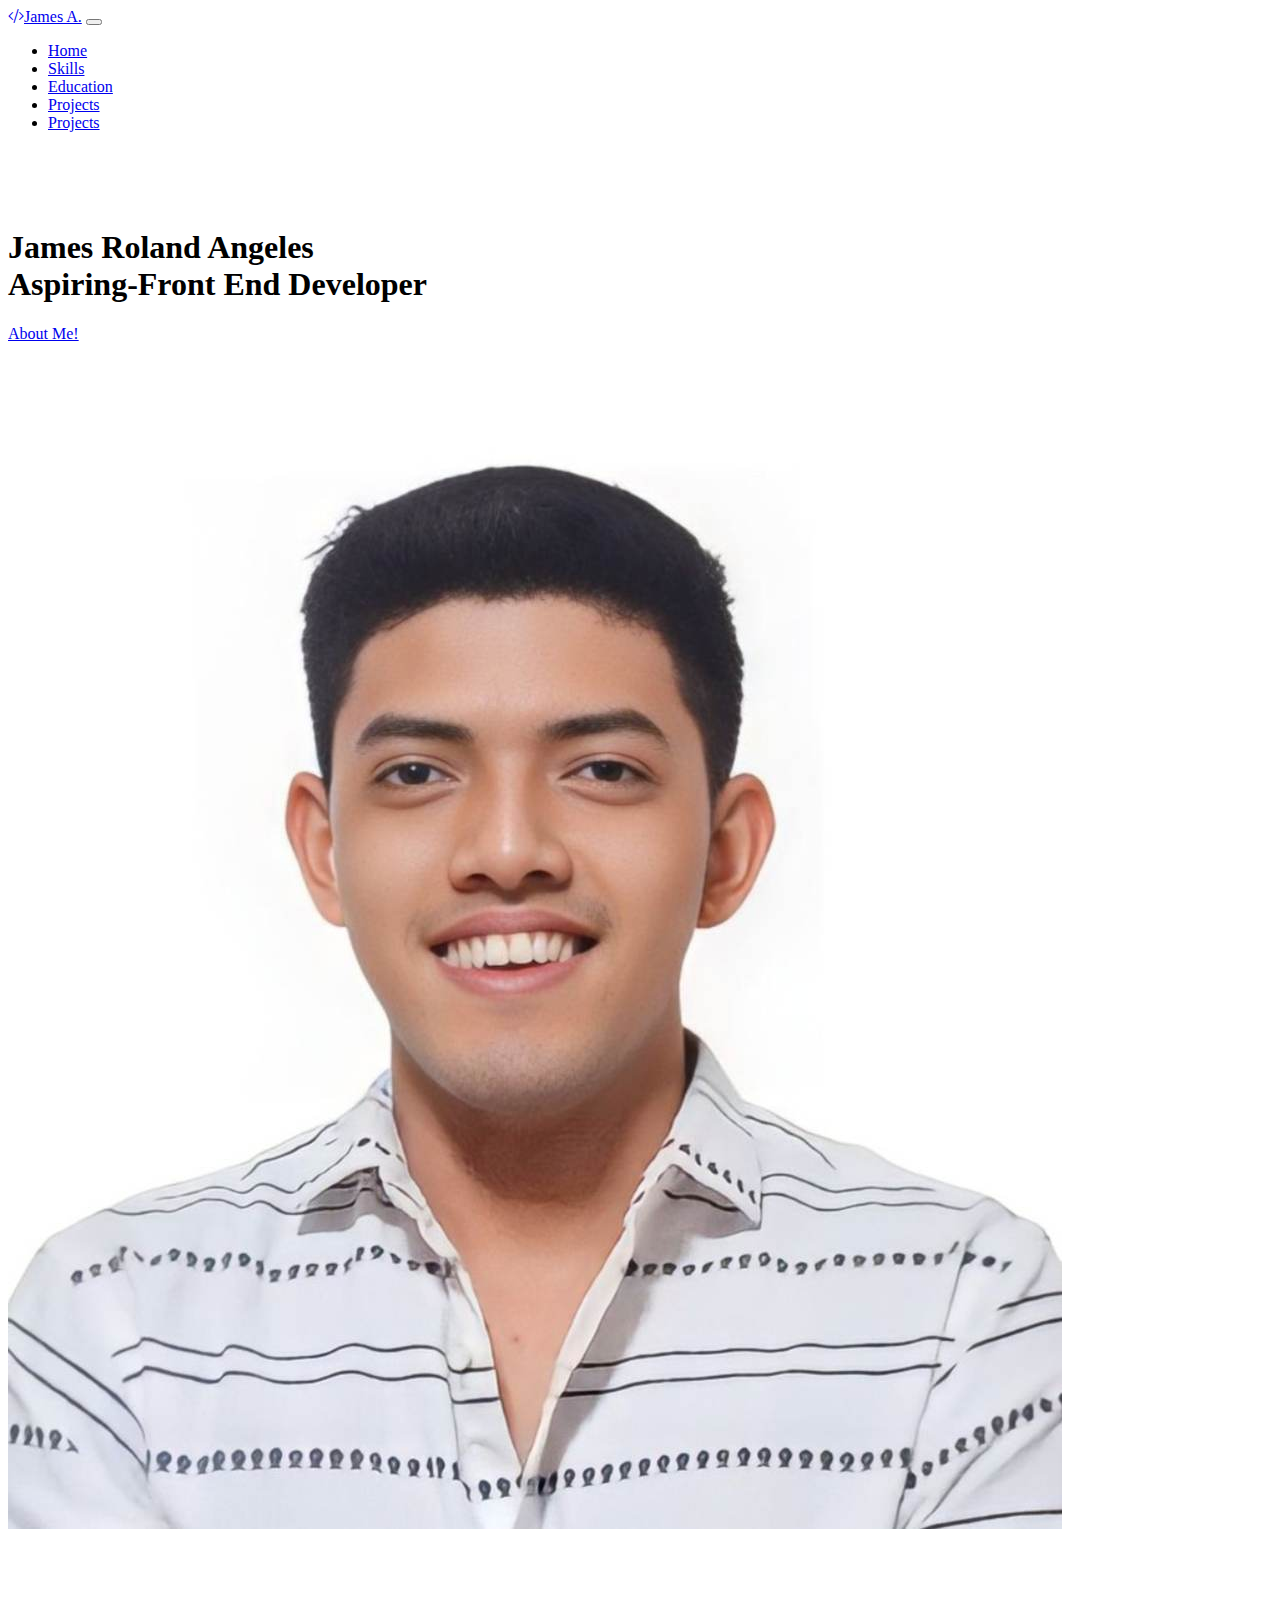
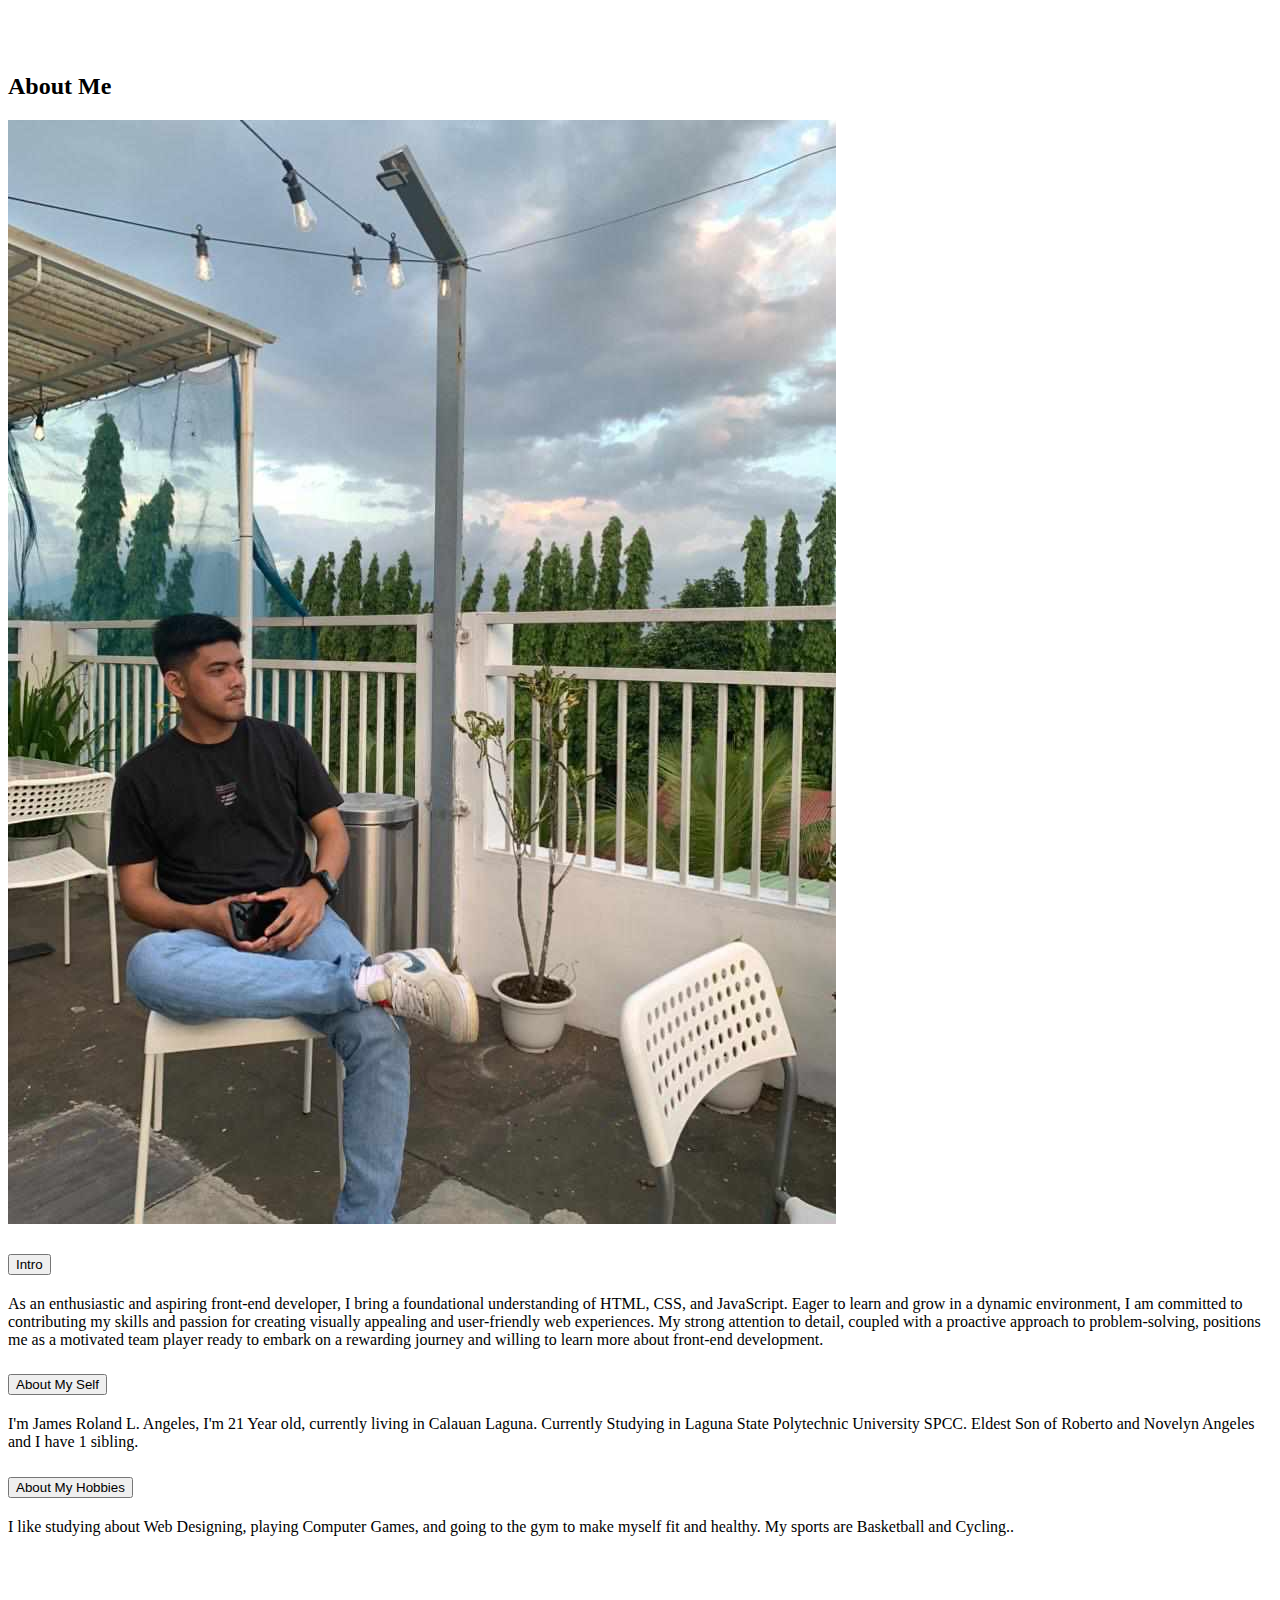
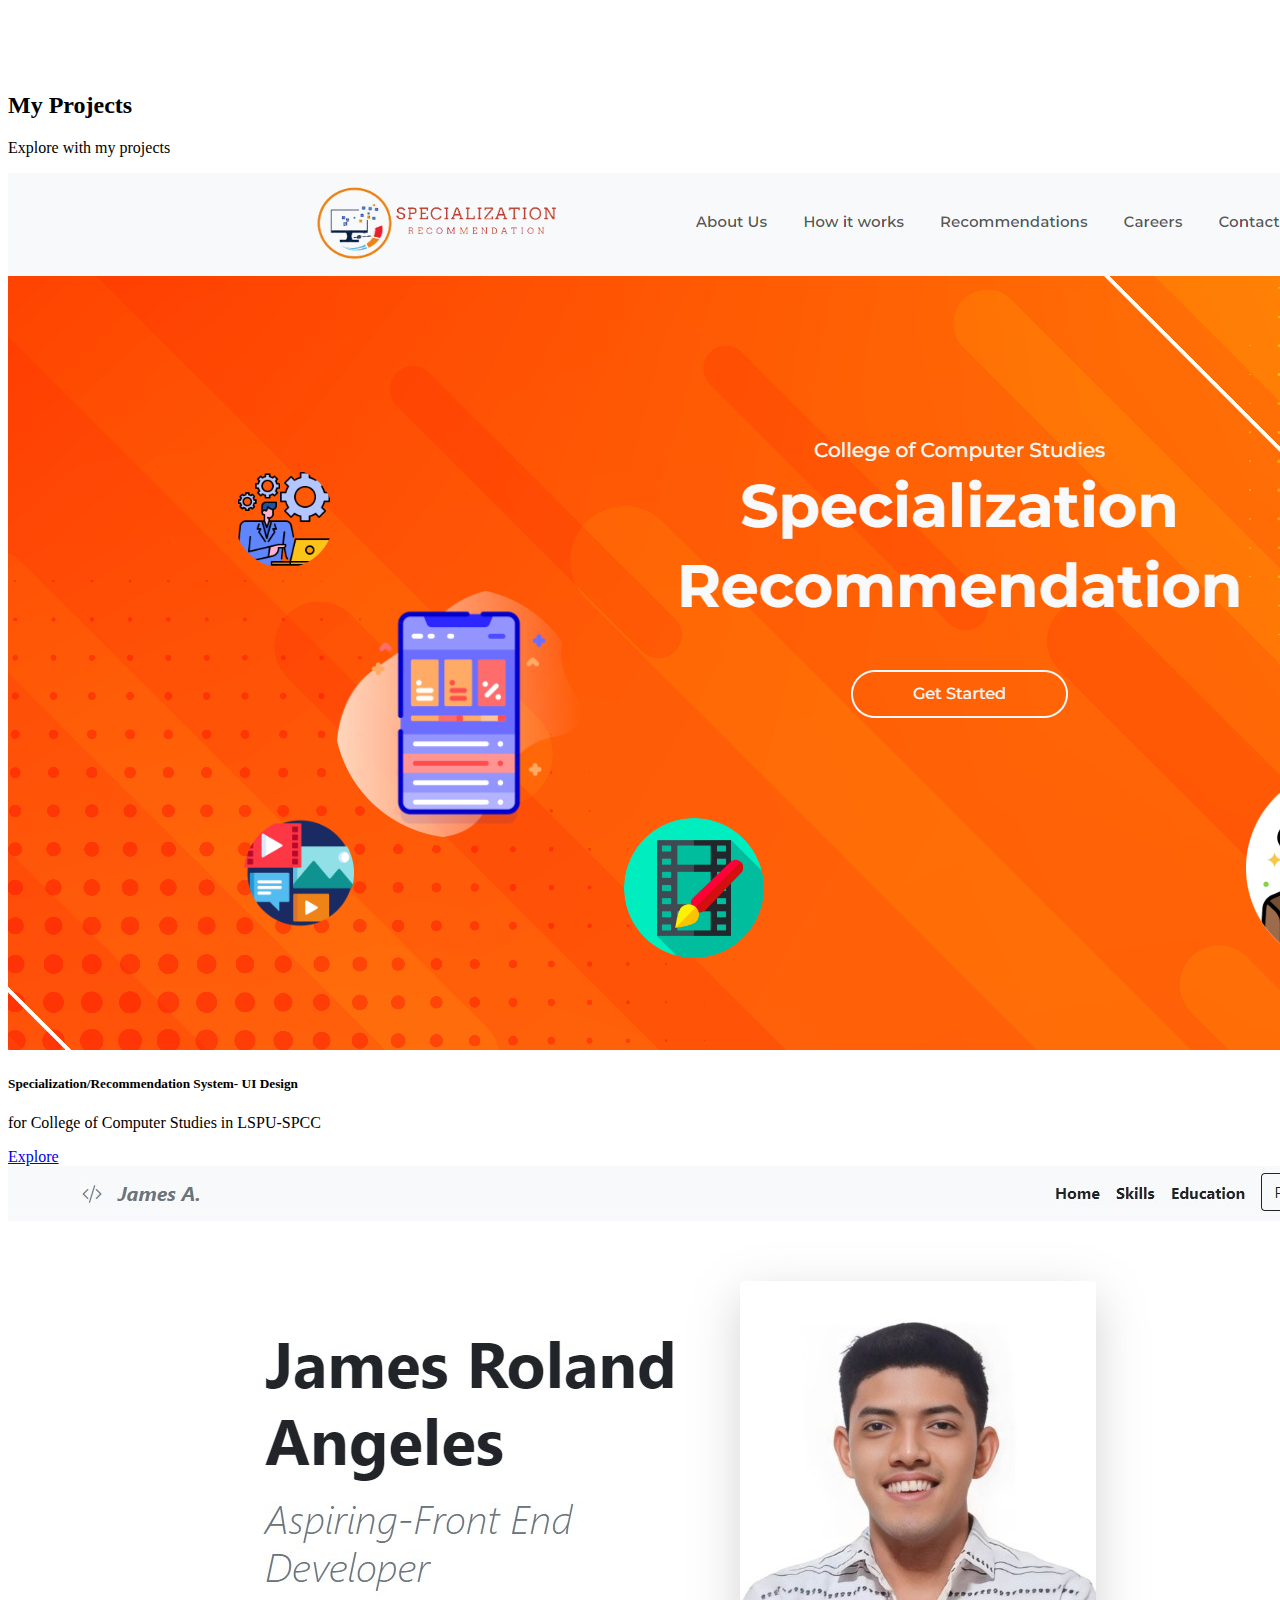
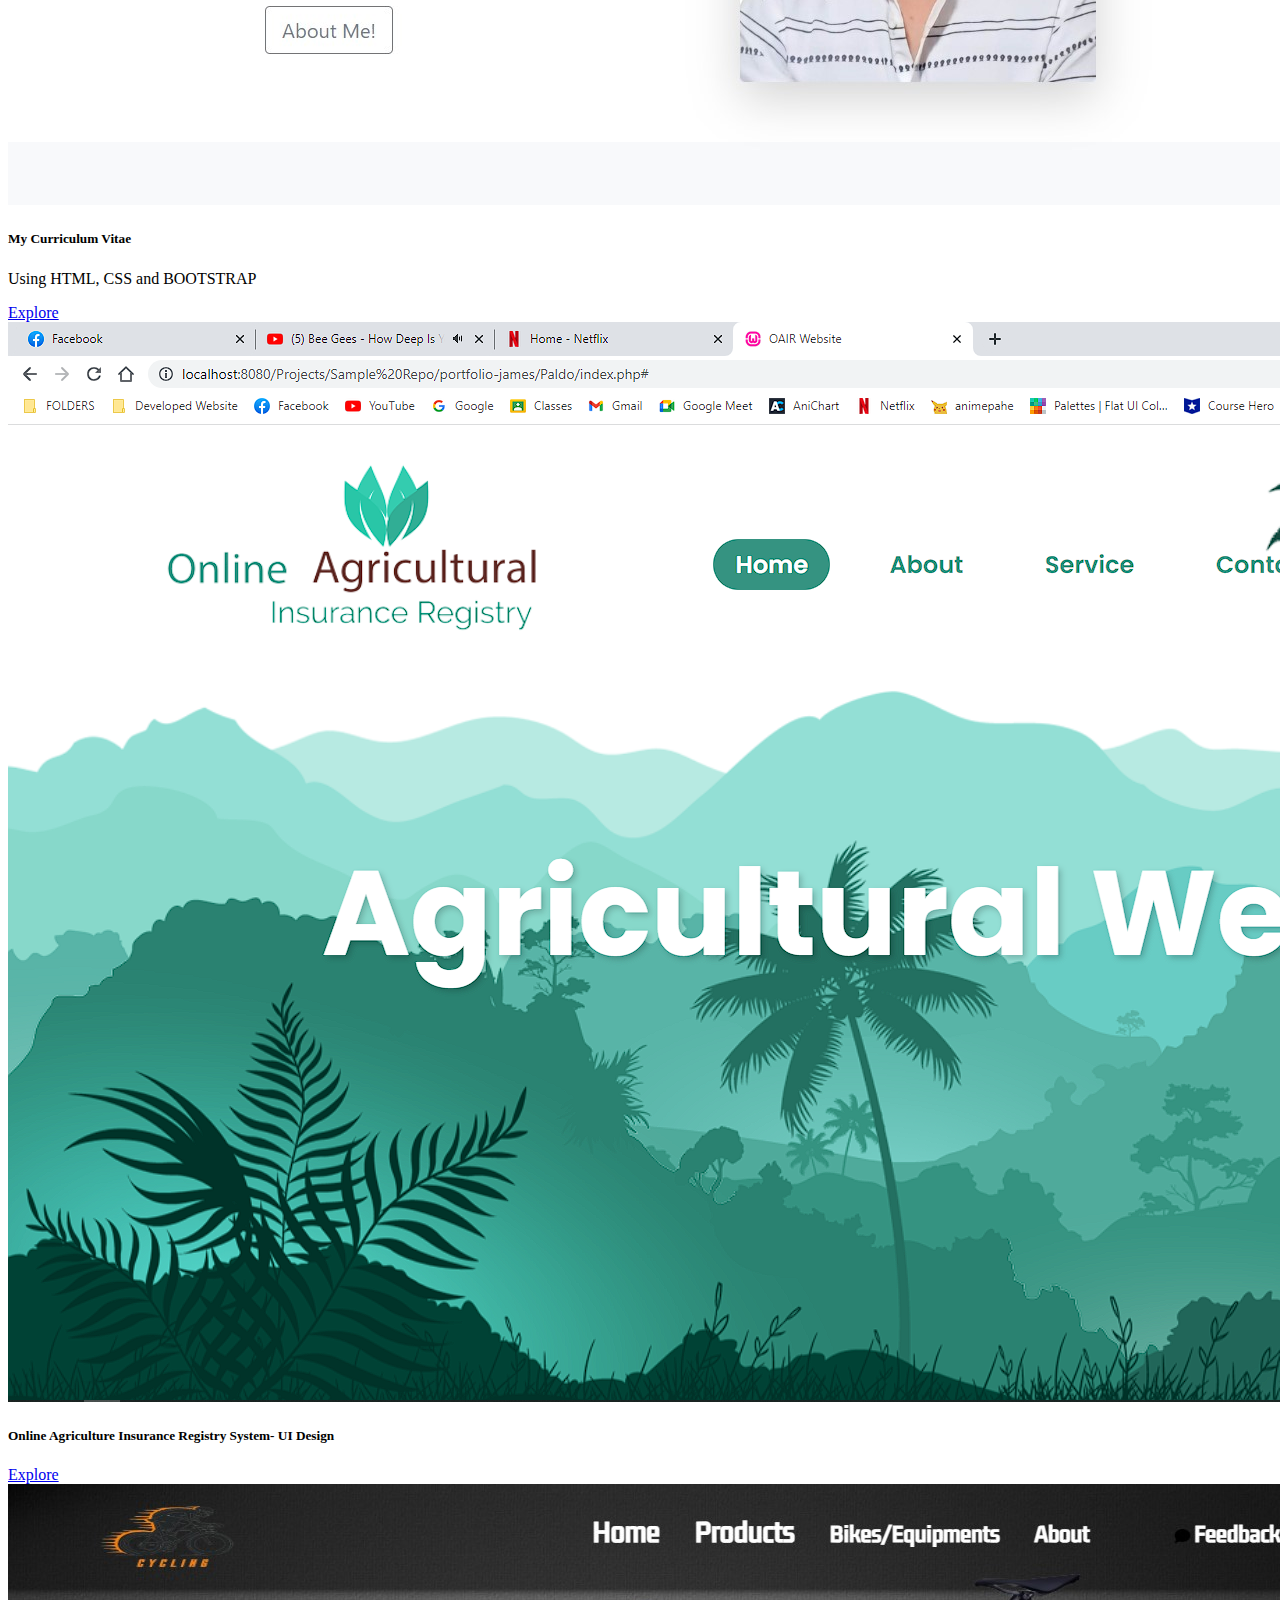
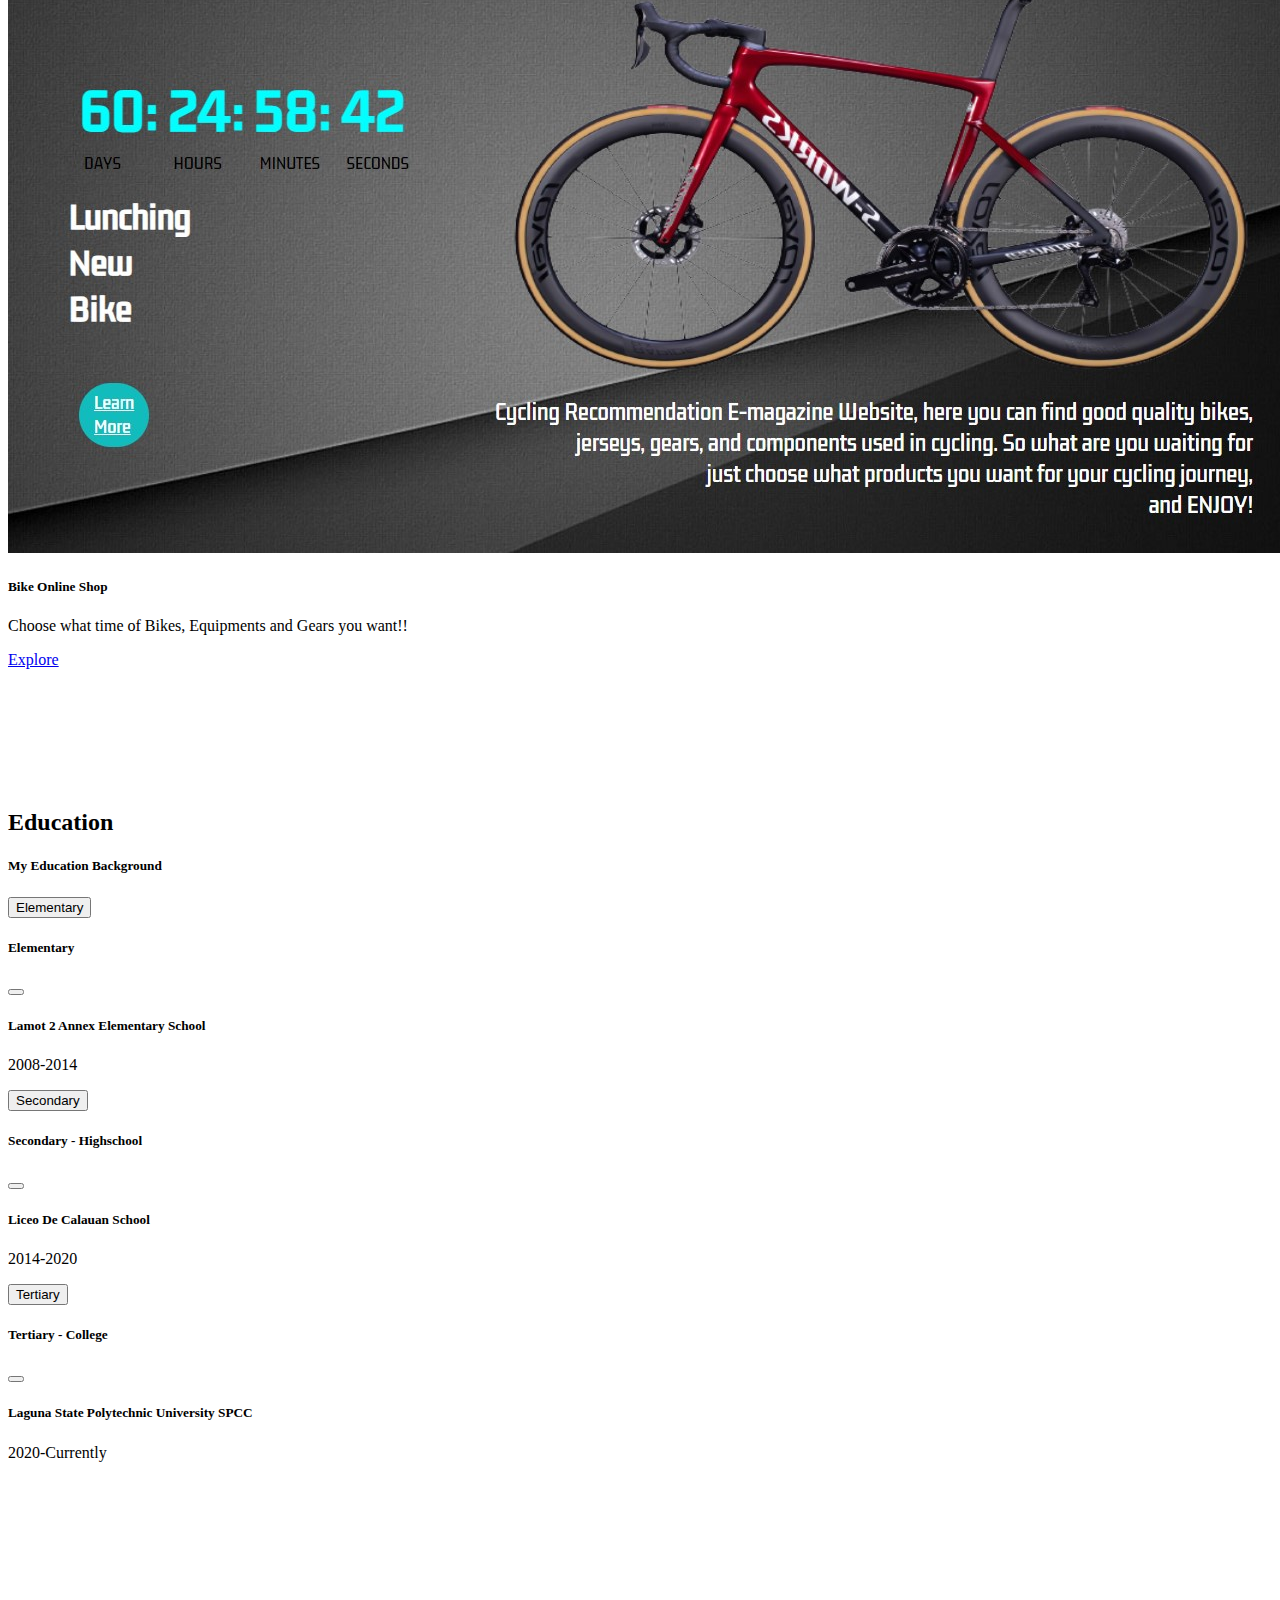
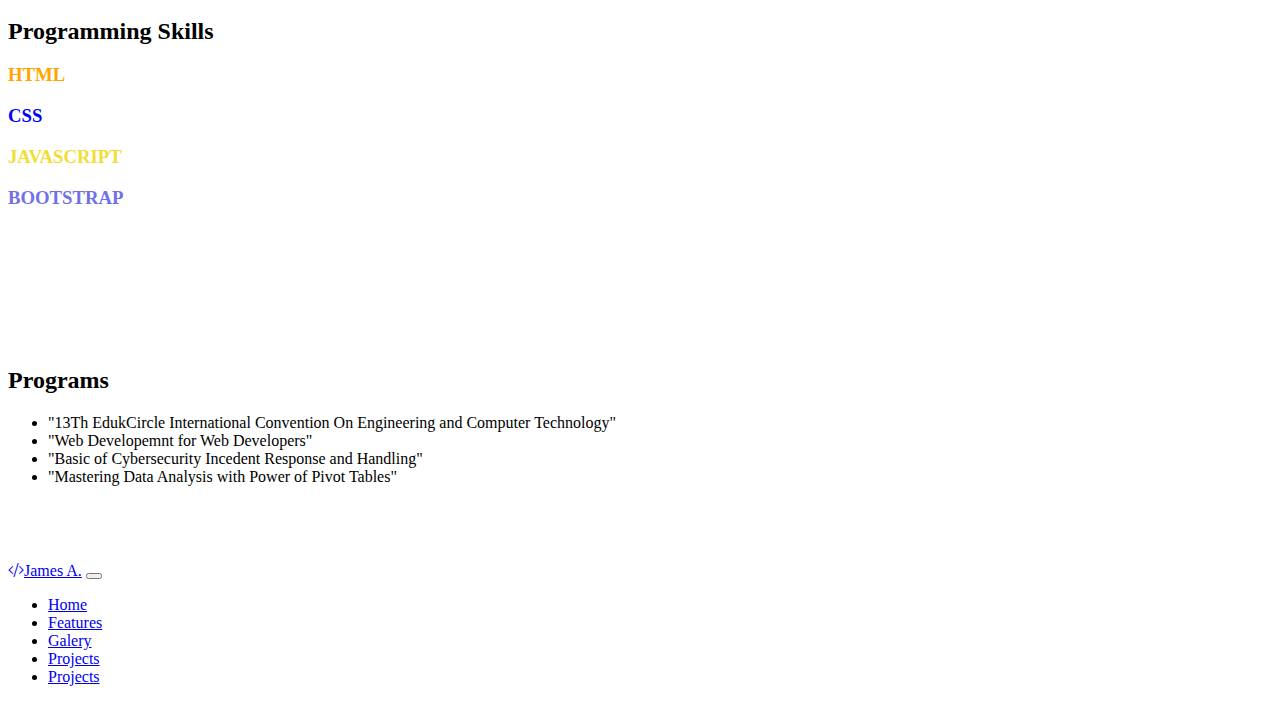
<file: index.html>
<!DOCTYPE html>
<html lang="en">
<head>
    <meta charset="UTF-8">
    <meta name="viewport" content="width=device-width, initial-scale=1.0">
    <link rel="stylesheet" href="style.css">
    <!--Bootstrap-->
    <link href="https://cdn.jsdelivr.net/npm/bootstrap@5.0.2/dist/css/bootstrap.min.css" 
    rel="stylesheet" integrity="sha384-EVSTQN3/azprG1Anm3QDgpJLIm9Nao0Yz1ztcQTwFspd3yD65VohhpuuCOmLASjC" crossorigin="anonymous">
    <link rel="stylesheet" href="https://cdn.jsdelivr.net/npm/bootstrap-icons@1.11.1/font/bootstrap-icons.css">
    <title>Curriculum Vitae- Angeles</title>

</head>
<body>
    <!--Navbar-->
    <nav class="navbar navbar-expand-md navbar-light bg-light ">
        <div class="container-xxl">
            <a href="index.html" class="navbar-brand"><span class="fw-bolder fst-italic text-secondary px-5"><i class="bi bi-code-slash mx-3"></i>James A.</span></a>

<!--Navbar TOGGLE BUTTON-->
            <button class="navbar-toggler" type="button" data-bs-toggle="collapse" 
            data-bs-target="#main-nav" aria-controls="main-nav" 
            aria-expanded="false" aria-label="Toggle navigation"><span class="navbar-toggler-icon"></span>
        </button>

        <!--Navbar LINKS-->
            <div class="collapse navbar-collapse justify-content-end align-items-center" id="main-nav">
              <ul class="navbar-nav fw-bold ">
                <li class="nav-item active">
                  <a class="nav-link text-dark" href="index.html">Home</a>
                </li>
                <li class="nav-item">
                  <a class="nav-link text-dark" href="#prog">Skills</a>
                </li>
                <li class="nav-item">
                    <a class="nav-link text-dark" href="#educ">Education</a>
                  </li>
                <li class="nav-item d-md-none">
                  <a class="nav-link text-dark" href="#projects">Projects</a>
                </li>
                <li class="nav-item ms-2 d-none d-md-inline">
                    <a class="btn btn-outline-dark" href="#projects">Projects</a>
                  </li>
                
              </ul>
            </div>
        </div>
    </nav>

    <!--Intro-->
    <section id="intro">
        <div class="container-lg">
            <div class="row justify-content-center align-items-center">
                <div class="col-md-5 text-center text-md-start">
                    <h1>
                        <div class="display-3 fw-bold my-3">James Roland Angeles</div>
                        <div class="display-6 text-muted fst-italic my-3">Aspiring-Front End Developer</div>
                    </h1>
                    <a href="index.html#aboutme" class="btn btn-outline-secondary btn-lg">About Me!</a>
                </div>
                <div class="col-md-4 text-center d-none d-md-block">
                    <img src="img/picture.jpg" alt="" class="img-fluid rounded shadow-lg">
                </div>
            </div>
        </div>

    </section>

    <!--Aboutme-->
    <section id="aboutme" class="bg-light">
        <div class="container-md">
            <div class=" text-center">
                <h2 class="display-5 fw-bold">About Me</h2>
            </div>

            <div class="row my-5 g-5 justify-content-around align-items-center g-5">
                <div class="col-6 col-lg-4">
                    <img src="img/about-pic.jpg" class="img-fluid rounded shadow-4-strong" alt="mypicture">
                </div>
                <div class="col-lg-8">
                    <div class="accordion" id="about">
                        <div class="accordion-item">
                            <h2 class="accordion-header" id="heading-1">
                                <button class="accordion-button fw-bold" type="button" data-bs-toggle="collapse" 
                                data-bs-target="#about-1" aria-expanded="true" aria-controls="about-1">Intro</button>
                            </h2>
                            <div id="about-1" class="accordion-collapse collapse show" 
                                aria-labelledby="heading-1" data-bs-parent="#about">
                                <div class="accordion-body">
                                    <p>As an enthusiastic and aspiring front-end developer, I bring a foundational understanding of HTML, CSS, and JavaScript. 
                                        Eager to learn and grow in a dynamic environment, I am committed to contributing my skills and passion for creating visually appealing and user-friendly web experiences.
                                        My strong attention to detail, coupled with a proactive approach to problem-solving, positions me as a 
                                        motivated team player ready to embark on a rewarding journey and willing to learn more about front-end development.</p>
                                        
                                </div>
                            </div>
                        </div>

                        <div class="accordion-item">
                            <h2 class="accordion-header" id="heading-2">
                                <button class="accordion-button fw-bold" type="button" data-bs-toggle="collapse" 
                                data-bs-target="#about-2" aria-expanded="true" aria-controls="about-2">About My Self</button>
                            </h2>
                            <div id="about-2" class="accordion-collapse collapse" 
                                aria-labelledby="heading-2" data-bs-parent="#about">
                                <div class="accordion-body">
                                    <p>I'm James Roland L. Angeles, I'm 21 Year old, currently living in Calauan Laguna. Currently Studying in Laguna State Polytechnic University SPCC. 
                                        Eldest Son of Roberto and Novelyn Angeles and I have 1 sibling.</p>
                                        
                                </div>
                            </div>
                        </div>

                        <div class="accordion-item">
                            <h2 class="accordion-header" id="heading-3">
                                <button class="accordion-button fw-bold" type="button" data-bs-toggle="collapse" 
                                data-bs-target="#about-3" aria-expanded="true" aria-controls="about-3">About My Hobbies</button>
                            </h2>
                            <div id="about-3" class="accordion-collapse collapse " 
                                aria-labelledby="heading-3" data-bs-parent="#about">
                                <div class="accordion-body">
                                    <p> I like studying about Web Designing, playing Computer Games, 
                                        and going to the gym to make myself fit and healthy. My sports are Basketball and Cycling..</p>
                                </div>
                            </div>
                        </div>

                    </div>
                </div>
            </div>
        </div>
    </section>

    <!--Cards-->
    <section id="projects" class=" mt-5">
        <div class="container-lg">
            <div class="text-center">
                <h2 class="display-5 fw-bold">My Projects</h2>
                <p class="text-muted">Explore with my projects</p>
            </div>

            <div class="row my-5 align-items-center justify-content-center g-3">
                <div class="col-8 col-lg-4 col-xl-3">
                    <div class="card">
                        <img src="img/Home.png" class="card-img-top my-3" alt="...">
                        <div class="card-body text-center py-5">
                          <h5 class="card-title text-dark fw-bold fs-5">Specialization/Recommendation System- UI Design</h5>
                          <p class="card-text mx-5 text-muted d-none d-lg-block">for College of Computer Studies in LSPU-SPCC</p>
                          <a href="https://namra14.github.io/SpecializationRecommendationUI-Design/" class="btn btn-outline-secondary mt-3">Explore</a>
                        </div>
                      </div>
                </div>

                <div class="col-8 col-lg-4 col-xl-3">
                    <div class="card border-secondary border-2">
                        <img src="img/cv.jpg" class="card-img-top my-3" alt="...">
                        <div class="card-body text-center py-5 my-4">
                          <h5 class="card-title text-dark fw-bold">My Curriculum Vitae</h5>
                          <p class="card-text mx-5 text-muted d-none d-lg-block">Using HTML, CSS and BOOTSTRAP</p>
                          <a href="https://namra14.github.io/JamesAngeles-CV/" class="btn btn-outline-secondary mt-3">Explore</a>
                        </div>
                      </div>
                </div>

                <div class="col-8 col-lg-4 col-xl-3">
                    <div class="card">
                        <img src="img/aw.png" class="card-img-top " alt="...">
                        <div class="card-body text-center py-5 my-3">
                          <h5 class="card-title text-dark fw-bold">Online Agriculture Insurance Registry System- UI Design</h5>
                          <a href="https://github.com/Namra14/UI-3k.git" class="btn btn-outline-secondary my-4">Explore</a>
                        </div>
                      </div>
                </div>

                <div class="col-8 col-lg-4 col-xl-3">
                    <div class="card border-secondary border-2">
                        <img src="img/bike.jpg" class="card-img-top" alt="...">
                        <div class="card-body text-center py-5">
                          <h5 class="card-title text-dark fw-bold">Bike Online Shop</h5>
                          <p class="card-text mx-5 text-muted d-none d-lg-block">Choose what time of Bikes, Equipments and Gears you want!! </p>
                          <a href="https://github.com/Namra14/Bike-shop.git" class="btn btn-outline-secondary mt-3">Explore</a>
                        </div>
                      </div>
                </div>
            </div>
        </div>

    </section>

    <!--Education-->
    <section id="educ" class="bg-light">
        <div class="container my-3">
            <div class="text-center">
                <h2 class="display-6 text-dark fw-bold">Education</h2>
                <div class="row justify-content-center">
                    <div class="col-xl-11 my-5">
                            <div class="card border-2 shadow-lg">
                                <div class="card-body text-center py-5">
                                    <h5 class="card-title text-secondary fw-bold fs-3 my-3">My Education Background</h5>
    
                                    <!--elem button-->
                                    <button class="btn btn-outline-dark btn-sm mx-2 my-3" type="button" data-bs-toggle="offcanvas" 
                                    data-bs-target="#offcanvasLeft" aria-controls="offcanvasLeft">Elementary</button>
    
                                    <div class="offcanvas offcanvas-start" tabindex="-1" id="offcanvasLeft" aria-labelledby="offcanvasLeftLabel">
                                        <div class="offcanvas-header">
                                            <h5 id="offcanvasLeftLabel" class="display-6 fw-bold">Elementary</h5>
                                            <button type="button" class="btn-close text-reset" data-bs-dismiss="offcanvas" aria-label="Close"></button>
                                        </div>
                                        <div class="offcanvas-body">
                                            <h5 class="text-success fw-bold">Lamot 2 Annex Elementary School</h5>
                                            <p class="text-muted fw-bold">2008-2014</p>
                                        </div>
                                    </div>
    
                                    <!--Secondary button-->
                                    <button class="btn btn-outline-dark btn-sm mx-2" type="button" data-bs-toggle="offcanvas" 
                                    data-bs-target="#offcanvasBottom" aria-controls="offcanvasBottom">Secondary</button>
    
                                    <div class="offcanvas offcanvas-bottom" tabindex="-1" id="offcanvasBottom" aria-labelledby="offcanvasBottomLabel">
                                        <div class="offcanvas-header">
                                            <h5 id="offcanvasBottomLabel" class="display-6 fw-bold">Secondary - Highschool</h5>
                                            <button type="button" class="btn-close text-reset" data-bs-dismiss="offcanvas" aria-label="Close"></button>
                                        </div>
                                        <div class="offcanvas-body small">
                                            <h5 class="text-success fw-bold">Liceo De Calauan School</h5>
                                            <p class="text-muted fw-bold">2014-2020</p>
                                        </div>
                                    </div>
    
                                    <!--Tertiary button-->
                                    <button class="btn btn-outline-dark btn-sm mx-2" type="button" data-bs-toggle="offcanvas" 
                                    data-bs-target="#offcanvasRight" aria-controls="offcanvasRight">Tertiary</button>
    
                                    <div class="offcanvas offcanvas-end" tabindex="-1" id="offcanvasRight" aria-labelledby="offcanvasRightLabel">
                                        <div class="offcanvas-header">
                                            <h5 id="offcanvasRightLabel" class="display-6 fw-bold">Tertiary - College</h5>
                                            <button type="button" class="btn-close text-reset" data-bs-dismiss="offcanvas" aria-label="Close"></button>
                                        </div>
                                        <div class="offcanvas-body">
                                            <h5 class="text-success fw-bold">Laguna State Polytechnic University SPCC</h5>
                                            <p class="text-muted fw-bold">2020-Currently</p>
                                        </div>
                                    </div>
                            </div>
                        </div>
                    </div>
                </div>
            </div>

            
            
        </div>
    </section>

    <!--Programming Language and Framework-->
    <section id="prog">
        <div class="container my-3">
            <div class="row justify-content-center my-5">
                <h2 class=" display-5 text-center fw-bold">Programming Skills</h2>
                <div class="col-9 col-xl-2 my-5">
                    <h3 class="text-center fw-bold hy1">HTML</h3>
                </div>

                <div class="col-9 col-xl-2 my-5">
                    <h3 class="text-center fw-bold c1">CSS</h3>
                </div>

                <div class="col-9 col-xl-2 my-5">
                    <h3 class="text-center fw-bold j1">JAVASCRIPT</h3>
                </div>

                <div class="col-9 col-xl-2 my-5">
                    <h3 class="text-center fw-bold b1">BOOTSTRAP</h3>
                </div>
            </div>

                  
            </div>
        </div>

    </section>

    <!--Programs-->
    <section id="prog" class="bg-light">
        <div class="container my-3">
            <div class="row justify-content-center my-5">
                <h2 class=" display-5 text-center fw-bold">Programs</h2>
                <div class="col-9 col-xl-9 my-5">
                    <ul class="text-center fw-bold">
                        <li>"13Th EdukCircle International Convention On Engineering and Computer Technology"</li>
                        <li>"Web Developemnt for Web Developers"</li>
                        <li>"Basic of Cybersecurity Incedent Response and Handling"</li>
                        <li>"Mastering Data Analysis with Power of Pivot Tables"</li>
                    </ul>
                </div>

            </div>

                  
            </div>
        </div>

    </section>

    <!--Navbar-->
    <nav class="navbar navbar-expand-md navbar-light bg-light ">
        <div class="container-xxl">
            <a href="index.html" class="navbar-brand"><span class="fw-bolder fst-italic text-secondary px-5"><i class="bi bi-code-slash mx-3"></i>James A.</span></a>

<!--Navbar TOGGLE BUTTON-->
            <button class="navbar-toggler" type="button" data-bs-toggle="collapse" 
            data-bs-target="#main-nav" aria-controls="main-nav" 
            aria-expanded="false" aria-label="Toggle navigation"><span class="navbar-toggler-icon"></span>
        </button>

        <!--Navbar LINKS-->
            <div class="collapse navbar-collapse justify-content-end align-items-center" id="main-nav">
              <ul class="navbar-nav fw-bold ">
                <li class="nav-item active">
                  <a class="nav-link text-dark" href="index.html">Home</a>
                </li>
                <li class="nav-item">
                  <a class="nav-link text-dark" href="#">Features</a>
                </li>
                <li class="nav-item">
                    <a class="nav-link text-dark" href="#">Galery</a>
                  </li>
                <li class="nav-item d-md-none">
                  <a class="nav-link text-dark" href="#works">Projects</a>
                </li>
                <li class="nav-item ms-2 d-none d-md-inline">
                    <a class="btn btn-outline-dark" href="#works">Projects</a>
                  </li>
                
              </ul>
            </div>
        </div>
    </nav>

    
    


    <script src="https://cdn.jsdelivr.net/npm/bootstrap@5.0.2/dist/js/bootstrap.bundle.min.js" 
    integrity="sha384-MrcW6ZMFYlzcLA8Nl+NtUVF0sA7MsXsP1UyJoMp4YLEuNSfAP+JcXn/tWtIaxVXM" crossorigin="anonymous"></script>
</body>
</html>
</file>
<file: style.css>
section{
    padding: 60px 0;
}
html{
    scroll-behavior: smooth;
}
.container{
    display: flex;
    flex-wrap: wrap;
}
.container > div > img{
    width: 100%;
    height: 100%;
    object-fit: cover;
}
.container > div{
    flex: 1 1 150px;
}
.hy1{
    color: orange;
}
.c1{
    color: blue;
}
.j1{
    color: #F0DE36;
}
.b1{
    color: #7071E8;
}
</file>
